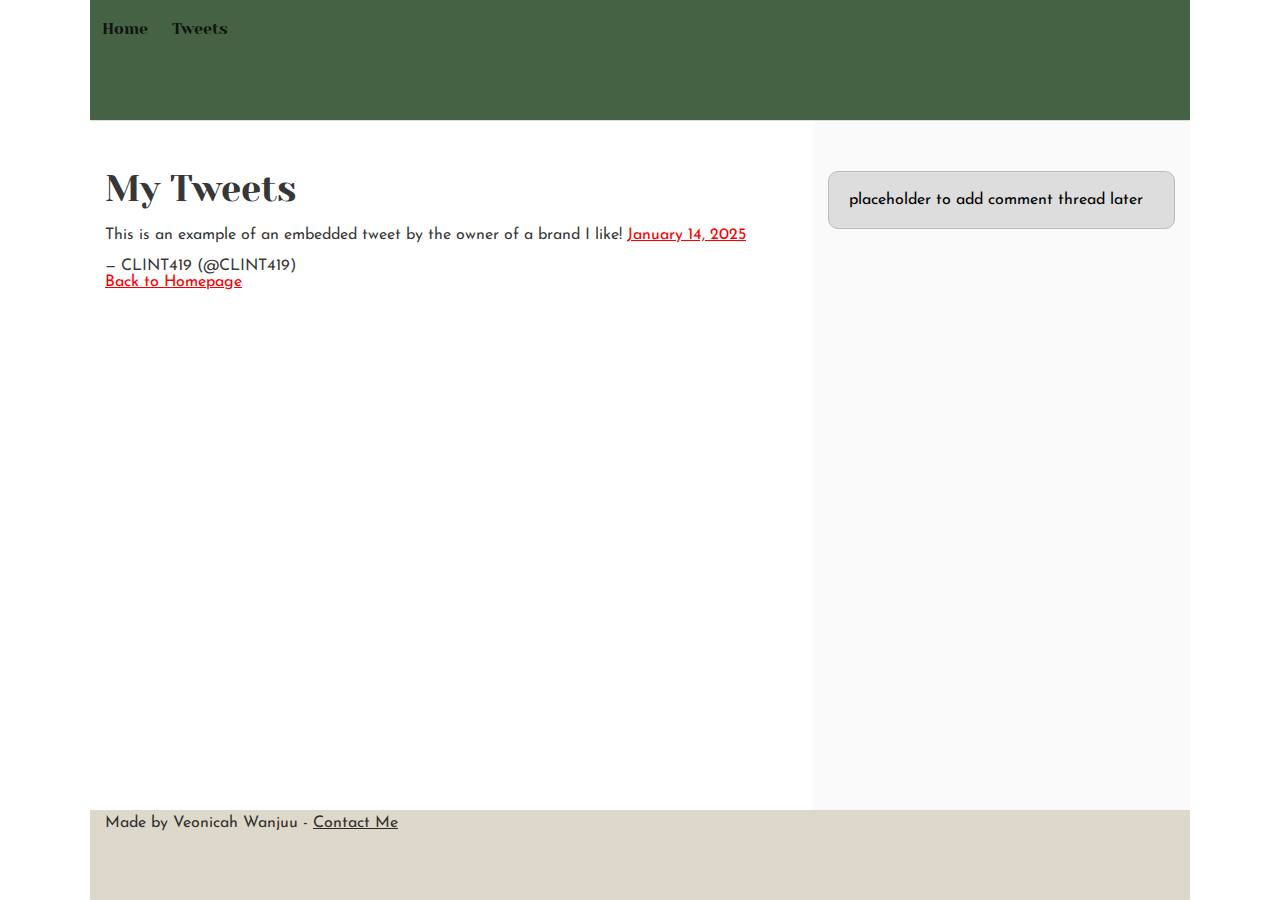
<file: css_basic/tweets.html>
<!DOCTYPE html>
<html lang="en">
<head>
    <meta charset="UTF-8">
    <meta name="viewport" content="width=device-width, initial-scale=1.0">
    <title>Tweets</title>
    <link rel="stylesheet" href="index.html">
    <link href="base.css" rel="stylesheet">
    <link href="styles.css" rel="stylesheet">
</head>
<body>

    <header>
        <ul>
            <li><a href="index.html">Home</a></li>
            <li><a href="tweets.html">Tweets</a></li>
        </ul>
    </header>

    <main>
        <article>
            <h1>My Tweets</h1>

            
            <blockquote class="twitter-tweet">
                <p lang="en" dir="ltr">
                    This is an example of an embedded tweet by the owner of a brand I like! 
                    <a href="https://x.com/clint419/status/1879251518626689385?s=46&t=BQ57faUhjCkmW38NmB97JA">January 14, 2025</a>
                </p>
                — CLINT419 (@CLINT419)
            </blockquote>
            <script async src="https://platform.twitter.com/widgets.js" charset="utf-8"></script>

            <p><a href="index.html">Back to Homepage</a></p>
        </article>
        <aside>
            <p>placeholder to add comment thread later</p>
        </aside>
    </main>

    <footer>
        <p>Made by Veonicah Wanjuu - <a href="mailto:v.wanjuu@alustudent.com" target="_blank">Contact Me</a></p>
    </footer>

</body>
</html>
</file>
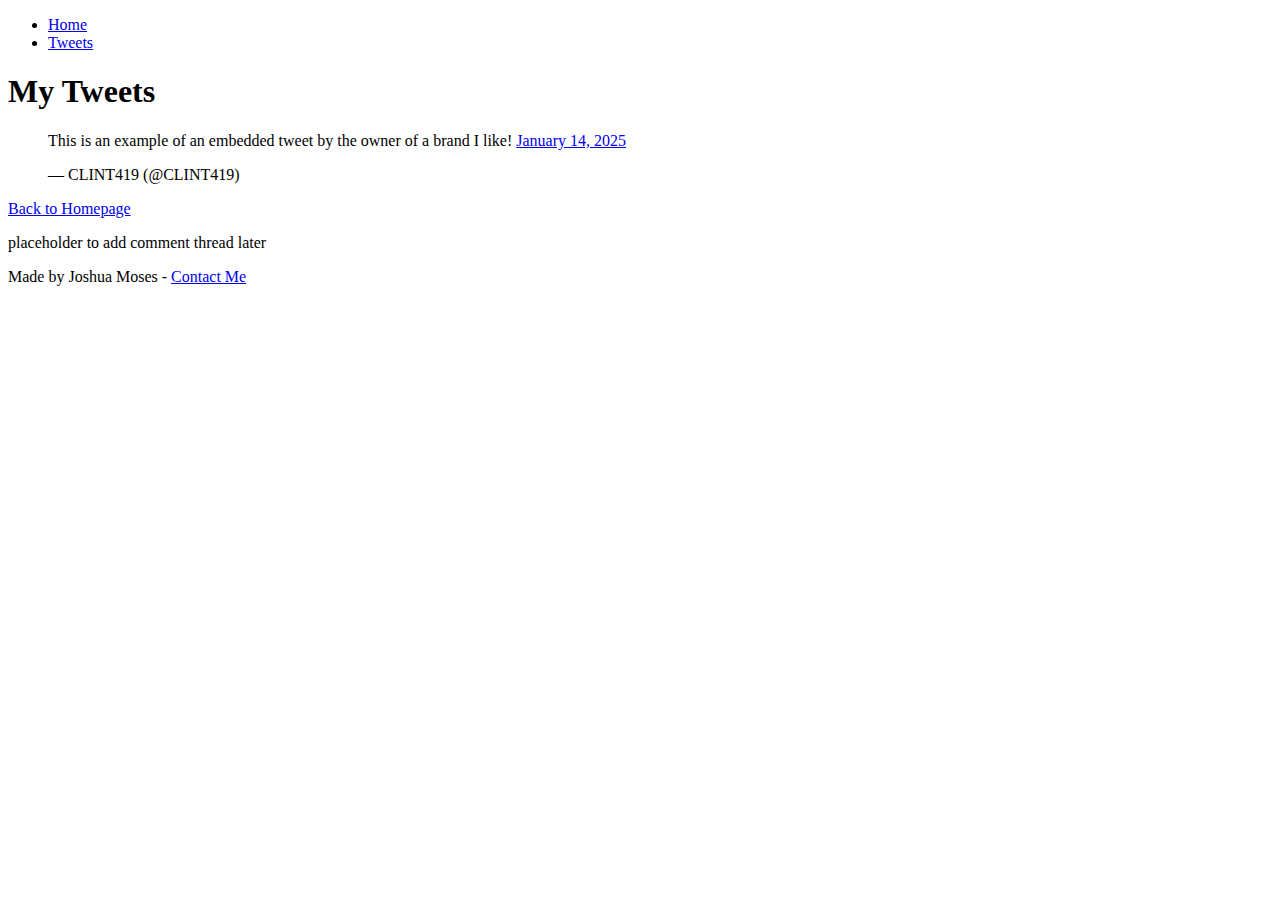
<file: html_basic/tweets.html>
<!DOCTYPE html>
<html lang="en">
<head>
    <meta charset="UTF-8">
    <meta name="viewport" content="width=device-width, initial-scale=1.0">
    <title>Tweets</title>
</head>
<body>

    <header>
        <ul>
            <li><a href="index.html">Home</a></li>
            <li><a href="tweets.html">Tweets</a></li>
        </ul>
    </header>

    <main>
        <article>
            <h1>My Tweets</h1>

            
            <blockquote class="twitter-tweet">
                <p lang="en" dir="ltr">
                    This is an example of an embedded tweet by the owner of a brand I like! 
                    <a href="https://x.com/clint419/status/1879251518626689385?s=46&t=BQ57faUhjCkmW38NmB97JA">January 14, 2025</a>
                </p>
                — CLINT419 (@CLINT419)
            </blockquote>
            <script async src="https://platform.twitter.com/widgets.js" charset="utf-8"></script>

            <p><a href="index.html">Back to Homepage</a></p>
        </article>
        <aside>
            <p>placeholder to add comment thread later</p>
        </aside>
    </main>

    <footer>
        <p>Made by Joshua Moses - <a href="mailto:j.moses@alustudent.com" target="_blank">Contact Me</a></p>
    </footer>

</body>
</html>
</file>
<file: css_basic/base.css>
/* Importing webfonts */
/* (If you're learning CSS, you should disregard that) */

@import url(https://fonts.googleapis.com/css?family=Yeseva+One);
@import url(https://fonts.googleapis.com/css?family=Josefin+Sans:400,700,700italic,400italic);


/* CSS reset rules */

html, body {
	height: 100%;
	min-height: 100%;
}
html, body, div, span, applet, object, iframe,
h1, h2, h3, h4, h5, h6, p, blockquote, pre,
a, abbr, acronym, address, big, cite, code,
del, dfn, img, ins, kbd, q, s, samp,
small, strike, sub, sup, tt, var,
b, u, i, center,
dl, dt, dd,
fieldset, form, label, legend,
table, caption, tbody, tfoot, thead, tr, th, td,
article, aside, canvas, details, embed, 
figure, figcaption, footer, header, hgroup, 
menu, nav, output, ruby, section, summary,
time, mark, audio, video {
	margin: 0;
	padding: 0;
	border: 0;
	font-size: 100%;
	font: inherit;
	vertical-align: baseline;
}
/* HTML5 display-role reset for older browsers */
article, aside, details, figcaption, figure, 
footer, header, hgroup, menu, nav, section {
	display: block;
}
body {
	line-height: 1;
}
blockquote, q {
	quotes: none;
}
blockquote:before, blockquote:after,
q:before, q:after {
	content: '';
	content: none;
}
table {
	border-collapse: collapse;
	border-spacing: 0;
}


/* Fonts and colors */

body {
	font-family: 'Josefin Sans', serif;
	color: rgba(0, 0, 0, 0.8);
}
h1, h2, h3, h4, h5, h6, header {
	font-family: 'Yeseva One', sans-serif;
}
article {
}
header {
	border-bottom: 1px solid rgb(221,221,221);
	transition: border-bottom-color 1s ease;
}
header a {
	color: rgba(0, 0, 0, 0.8);
}
aside {
	background: #FAFAFA;
}
aside p {
	border: 1px solid #bbb;
	background: #ddd;
	color: black;
}
footer a {
	color: rgba(0, 0, 0, 0.8);
}
a {
	color: #F80002;
}


/* Positioning and margins */

@media (min-width: 1100px) {
	body {
		width: 1100px;
		margin: 0 auto;
	}
}

article {
	padding: 50px 15px;
}
article > *:first-child {
	margin-top: 0;
}
aside {
	padding: 50px 15px;
}
header .right {
	float: right;
	margin: 0 10px 15px;
}


/* Header */
header {
	padding: 20px 0;
	height: 80px;
}
header ul {
	list-style: none;
	margin: 0;
	padding: 0;
}
header li {
	display: inline;
	vertical-align:middle;
}
header li:first-child {
	margin: 0;
}
header li a {
	margin: 0 10px;
}
header li.logo {
	font-size: 36px;
}
header a {
	text-decoration: none;
}


/* Aside */

aside p {
	border-radius: 10px;
	padding: 20px 20px;
}


/* Footer */

footer {
	padding: 5px 15px;
	height: 80px;
}


/* Text styles and margins */

p {
	margin-bottom: 15px;
}
h1 {
	font-size: 36px;
	margin: 40px 0 20px;
}
h2 {
	font-size: 32px;
	margin: 30px 0 15px;
}
h3 {
	font-size: 28px;
	margin: 25px 0 10px;
}
h4 {
	font-size: 20px;
	font-weight: bold;
	margin: 20px 0 10px;
}
h5 {
	font-size: 18px;
	font-weight: bold;
	margin: 15px 0 10px;
}
h6 {
	font-weight: bold;
	margin: 5px 0;
}

@media (max-width: 800px) {
  body.works_on_smartphone {
  	display: block;
  }
  body.works_on_smartphone main {
  	display: block;
  }
  header .right {
  	float: none;
  }
}
</file>
<file: css_basic/styles.css>
body, main {
    display: flex
}

body {
    flex-direction: column;
}

header { 
    background-color: #466245;
    padding-left: 2px;
}

main {
    flex-direction: row;
    flex: auto
}

main article {
    overflow-y: auto;
    flex: 2;
    
}

main aside {
    flex: 1;
    overflow-y: auto;
}

footer{
    background-color: #ddd8ca ;
}
</file>
